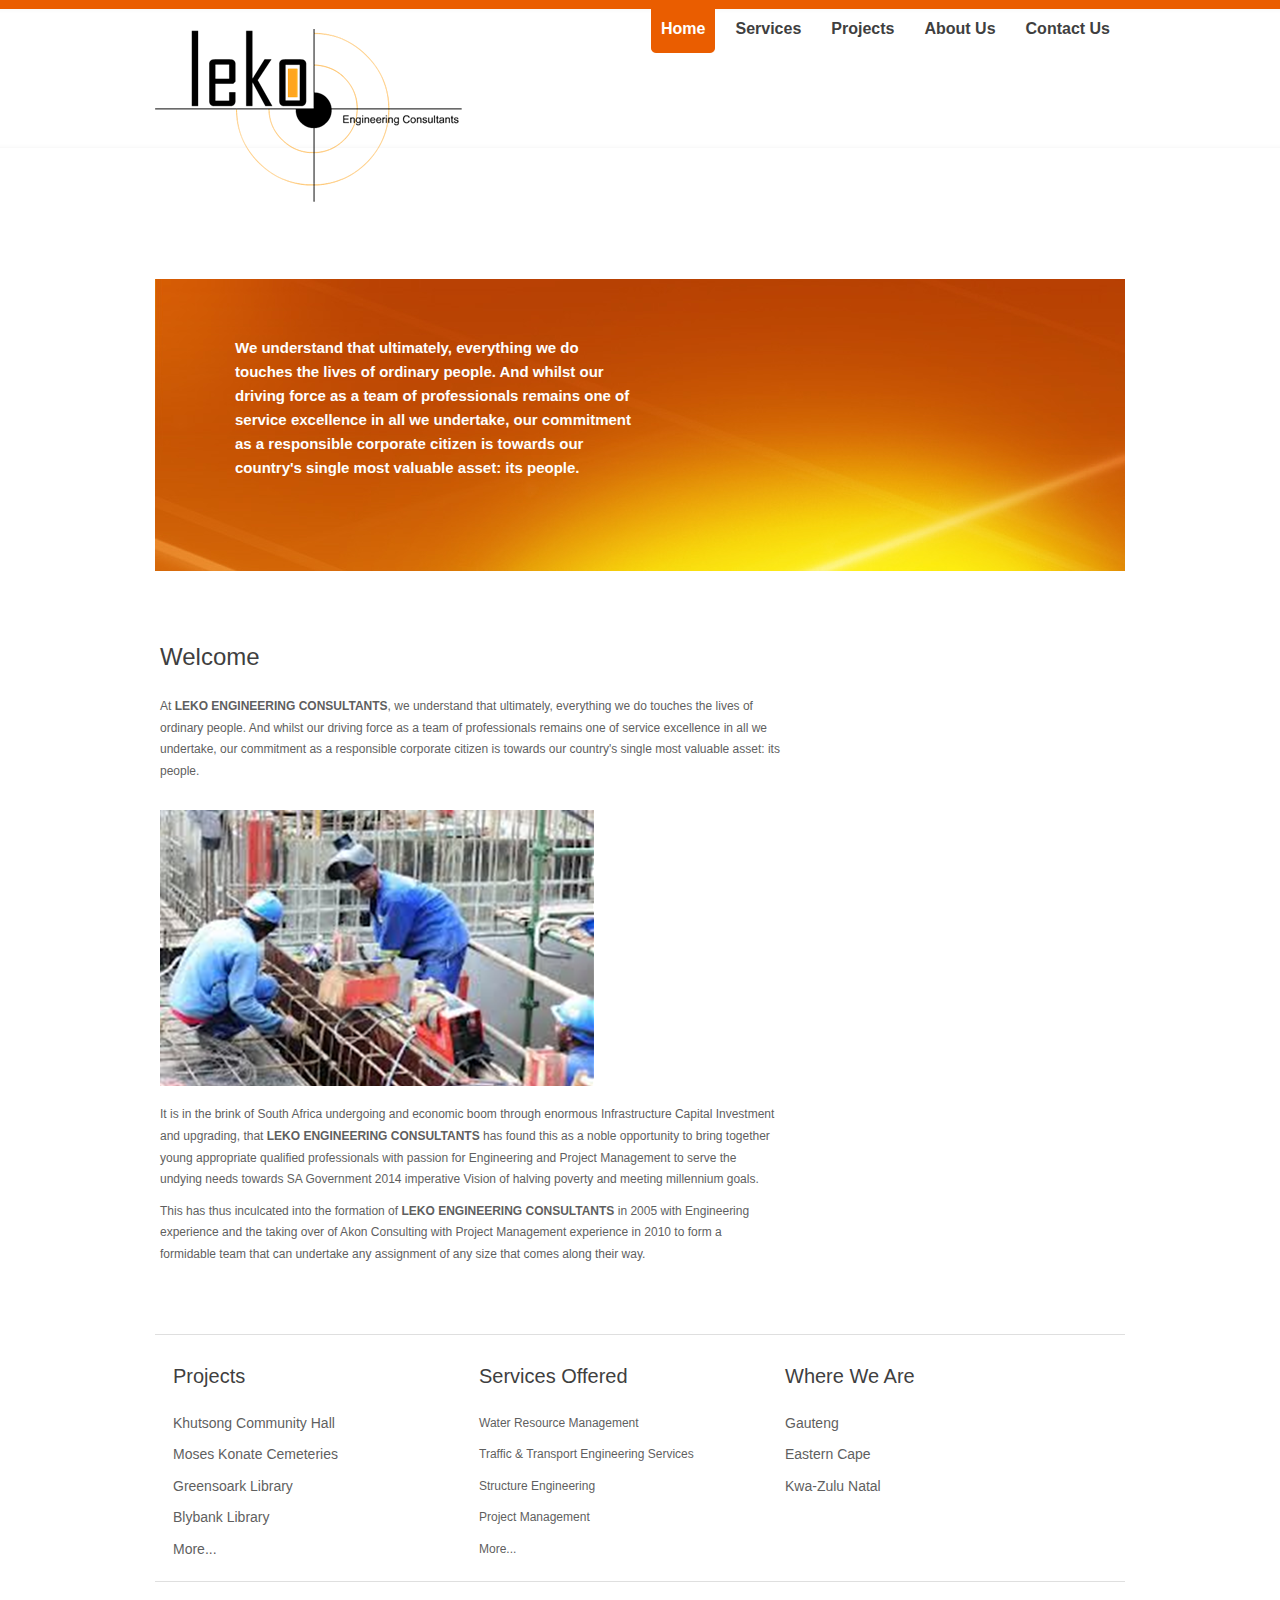
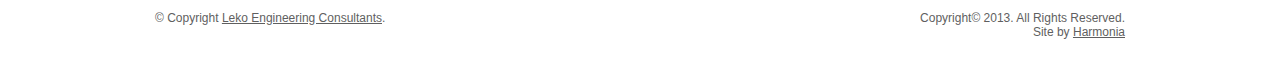
<file: public_html/index.html>
<html>
    <head>
        <title>Main</title>
        <link href="style.css" rel="stylesheet" type="text/css" />
        <meta name="description" content="leko engineering consultants">
        <meta name="keywords" content="leko, engineering, consultants, water, resource, management,Traffic, Transport, services, structure, design, concrete, industrial, commercial, trusses, soil, project, management,south africa">
        <script src="http://ajax.googleapis.com/ajax/libs/jquery/1.8.0/jquery.min.js"></script>
        <script src="lean-slider.js"></script>
        <link rel="stylesheet" href="lean-slider.css" type="text/css" />
        <script type="text/javascript">
            $(document).ready(function() {
                var slider = $('#slider').leanSlider({
                    directionNav: '#slider-direction-nav',
                    controlNav: '#slider-control-nav'
                });
            });
        </script>
    </head>
    <body>
        <div class="main">
            <div class="header">
                <div class="header_resize">
                    <div class="logo">
                        <a href="index.html"><img src="images/leko.png" alt="" width="307" height="173" /></a>
                    </div>
                    <div class="menu">
                        <ul>
                            <li><a href="index.html" class="active"><span>Home</span></a></li>
                            <li><a href="services.html"><span>Services</span></a></li>
                            <li><a href="projects.html"><span>Projects</span></a></li>
                            <li><a href="about.html"><span>About Us</span></a></li>
                            <li><a href="contact.html"><span>Contact Us</span></a></li>
                        </ul>
                    </div>
                    <div class="clr"></div>
                </div>

                <div class="headert_text_resize"> 
                    <!--<img src="images/text_area_img.jpg" alt="" width="395" height="396" />-->
                    <div class="textarea">
                        <p><br>
                            We understand that ultimately, everything we do touches the lives of ordinary people. And whilst our driving force as a team of professionals remains one of service excellence in all we undertake, our commitment as a responsible corporate citizen is towards our country's single most valuable asset: its people.</p>
                    </div>
                    <div class="clr"></div>
                </div>
                <div class="clr"></div>
            </div>
            <div class="body">
                <div class="body_resize">
                    <div class="left">
                        <h2>Welcome<br />
                        </h2>
                        <p>At <strong>LEKO ENGINEERING CONSULTANTS</strong>, we understand that ultimately, everything we do touches the lives of ordinary people. And whilst our driving force as a team of professionals remains one of service excellence in all we undertake, our commitment as a responsible corporate citizen is towards our country's single most valuable asset: its people.</p>
                        <br>
                        <div id="slider">
                            <div class="slide1">
                                <img src="images/slideimages01.png" alt="" />
                            </div>
                            <div class="slide2">
                                <img src="images/slideimages02.png" alt="" />
                            </div>
                            <div class="slide3">
                                <img src="images/slideimages03.png" alt="" />
                            </div>
                            <div class="slide4">
                                <img src="images/slideimages04.jpg" alt="" />
                            </div>
                        </div>
                        <br>
                        <p>It is in the brink of South Africa undergoing and economic boom through enormous Infrastructure Capital Investment and upgrading, that <strong>LEKO ENGINEERING CONSULTANTS</strong> has found this as a noble opportunity to bring together young appropriate qualified professionals with passion for Engineering and Project Management to serve the undying needs towards SA Government 2014 imperative Vision of halving poverty and meeting millennium goals.</p>
                        <p>This has thus inculcated into the formation of <strong>LEKO ENGINEERING CONSULTANTS</strong> in 2005 with Engineering experience and the taking over of Akon Consulting with Project Management experience in 2010 to form a formidable team that can undertake any assignment of any size that comes along their way. </p>

                        <h2>&nbsp;</h2>
                    </div>

                    <div class="clr"></div>
                </div>
            </div>
            <div class="FBG">
                <div class="FBG_resize">
                    <div class="blok">
                        <h2><span style="font-size: 20px;">Projects&nbsp;</span></h2>
                        <p><span style="font-size: 14px;">Khutsong Community Hall</span></p>
                        <p><span style="font-size: 14px;">Moses Konate Cemeteries</span></p>
                        <p><span style="font-size: 14px;">Greensoark Library</span></p>
                        <p><span style="font-size: 14px;">Blybank Library</span></p>
                        <p><span style="font-size: 14px;">More...</span></p>
                    </div>
                    <div class="blok">
                        <h2><span style="font-size: 20px;">Services Offered</span></h2>
                        <p>Water Resource Management</p>
                        <p>Traffic &amp; Transport Engineering Services</p>
                        <p>Structure Engineering</p>
                        <p>Project Management</p>
                        <p>More...</p>
                    </div>
                    <div class="blok">
                        <h2><span style="font-size: 20px;">Where We Are</span></h2>
                        <p><span style="font-size: 14px;">Gauteng</span></p>
                        <p><span style="font-size: 14px;">Eastern Cape</span></p>
                        <p><span style="font-size: 14px;">Kwa-Zulu Natal</span></p>
                    </div>
                    <div class="clr"></div>
                </div>
            </div>
            <div class="footer">
                <div class="footer_resize">
                    <p class="lf">&copy; Copyright <a href="#">Leko Engineering Consultants</a>.</p>
                    <p style="text-align: right;">Copyright&copy 2013. All Rights Reserved.<br>
                        Site by <a href="http://harmonia.co.za/">Harmonia</a></p>
                    <div class="clr"></div>
                </div>
                <div class="clr"></div>
            </div>
        </div>
    </body>
</html>
</file>
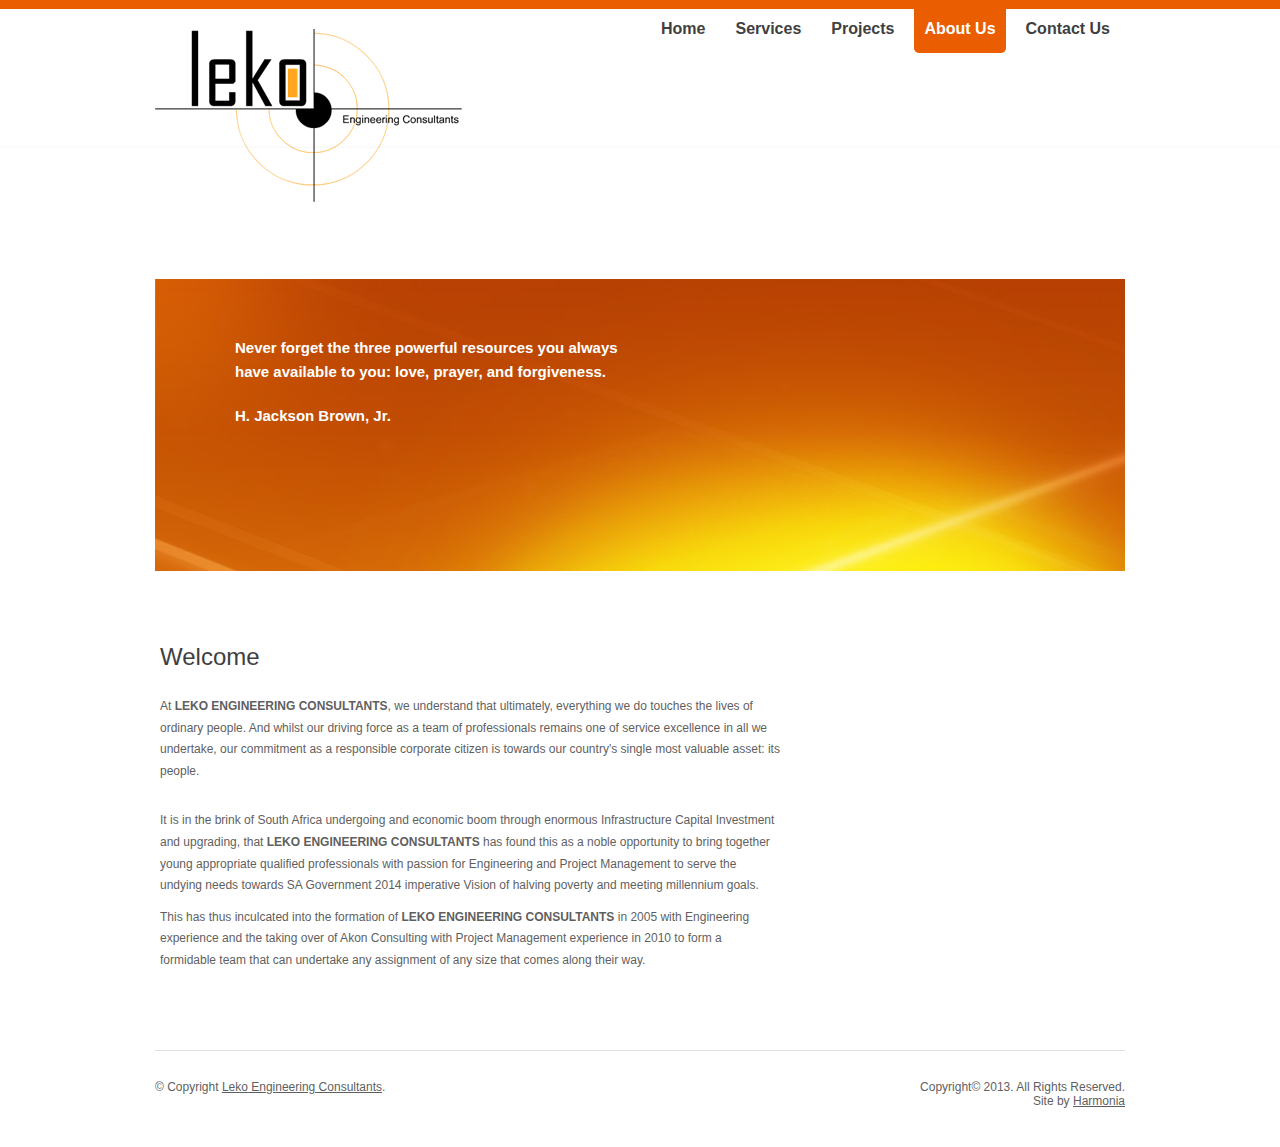
<file: public_html/about.html>
<html>
    <head>
        <title>Main</title>
        <link href="style.css" rel="stylesheet" type="text/css" />
    </head>
    <body>
        <div class="main">
            <div class="header">
                <div class="header_resize">
                    <div class="logo">
                        <a href="index.html"><img src="images/leko.png" alt="" width="307" height="173" /></a>
                    </div>
                    <div class="menu">
                        <ul>
                            <li><a href="index.html"><span>Home</span></a></li>
                            <li><a href="services.html"><span>Services</span></a></li>
                            <li><a href="projects.html"><span>Projects</span></a></li>
                            <li><a href="about.html" class="active"><span>About Us</span></a></li>
                            <li><a href="contact.html"><span>Contact Us</span></a></li>
                        </ul>
                    </div>
                    <div class="clr"></div>
                </div>

                <div class="headert_text_resize"> 
                    <!--<img src="images/text_area_img.jpg" alt="" width="395" height="396" />-->
                    <div class="textarea">
                        <p><br>
                            Never forget the three powerful resources you always have available to you: love, prayer, and forgiveness. </p>                        
                        <p>H. Jackson Brown, Jr. </p>
                    </div>
                    <div class="clr"></div>
                </div>
                <div class="clr"></div>
            </div>
            <div class="body">
                <div class="body_resize">
                    <div class="left">
                        <h2>Welcome<br />
                        </h2>
                        <p>At <strong>LEKO ENGINEERING CONSULTANTS</strong>, we understand that ultimately, everything we do touches the lives of ordinary people. And whilst our driving force as a team of professionals remains one of service excellence in all we undertake, our commitment as a responsible corporate citizen is towards our country's single most valuable asset: its people.</p>
                        
                        <br>
                        <p>It is in the brink of South Africa undergoing and economic boom through enormous Infrastructure Capital Investment and upgrading, that <strong>LEKO ENGINEERING CONSULTANTS</strong> has found this as a noble opportunity to bring together young appropriate qualified professionals with passion for Engineering and Project Management to serve the undying needs towards SA Government 2014 imperative Vision of halving poverty and meeting millennium goals.</p>
                        <p>This has thus inculcated into the formation of <strong>LEKO ENGINEERING CONSULTANTS</strong> in 2005 with Engineering experience and the taking over of Akon Consulting with Project Management experience in 2010 to form a formidable team that can undertake any assignment of any size that comes along their way. </p>

                        <h2>&nbsp;</h2>
                    </div>

                    <div class="clr"></div>
                </div>
            </div>
            <div class="FBG">
               
            </div>
            <div class="footer">
                <div class="footer_resize">
                    <p class="lf">&copy; Copyright <a href="#">Leko Engineering Consultants</a>.</p>
                    <p style="text-align: right;">Copyright&copy 2013. All Rights Reserved.<br>
                        Site by <a href="http://harmonia.co.za/">Harmonia</a></p>
                    <div class="clr"></div>
                </div>
                <div class="clr"></div>
            </div>
        </div>
    </body>
</html>
</file>
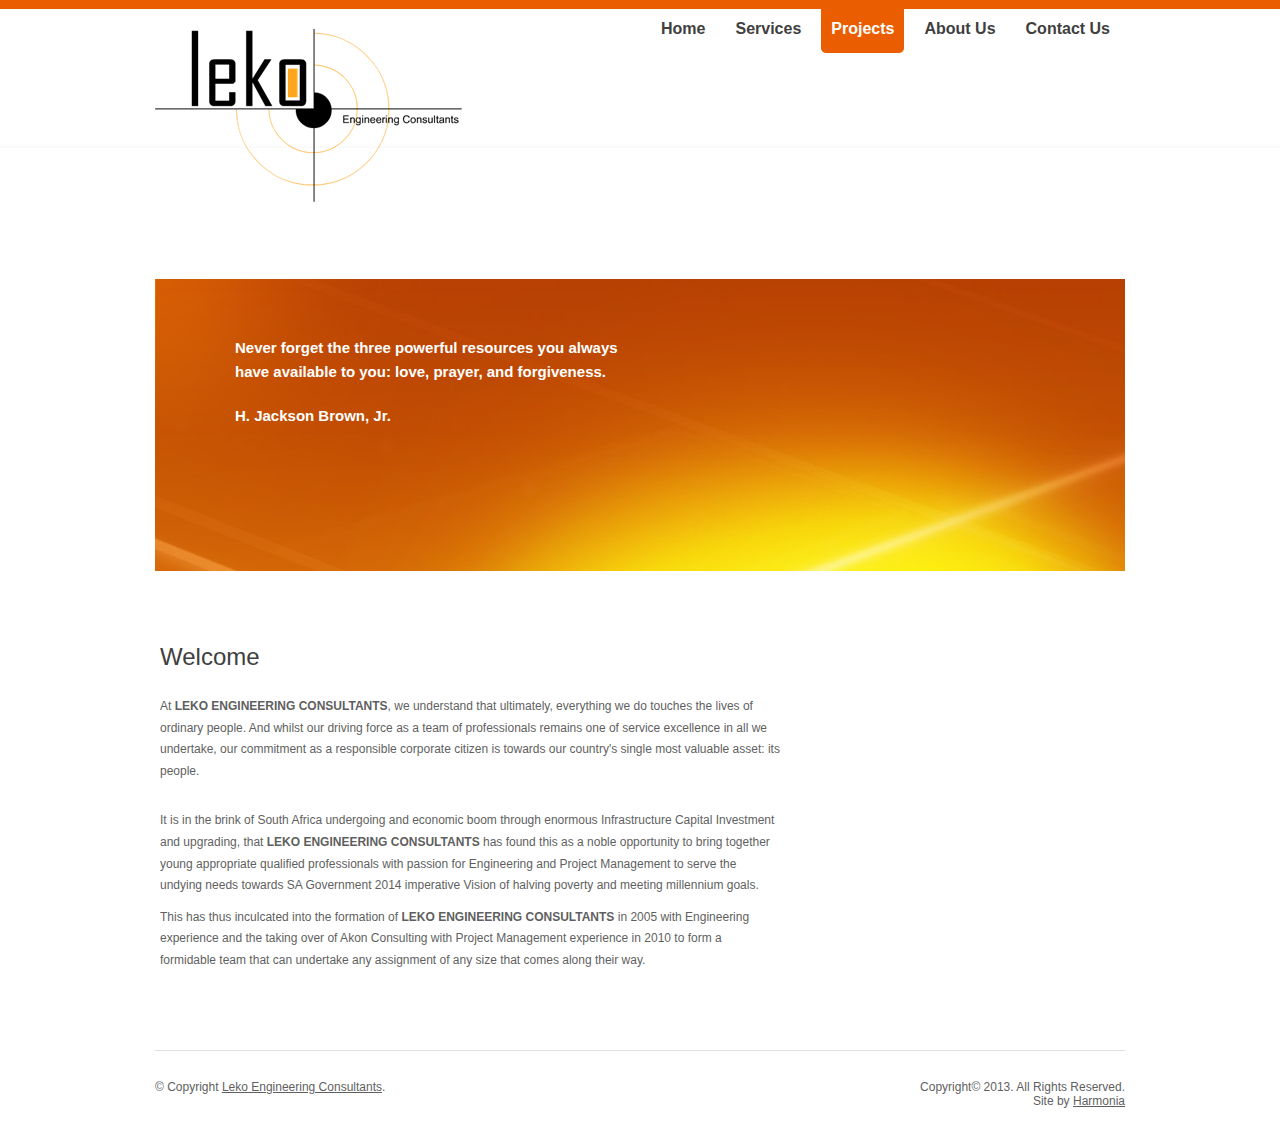
<file: public_html/projects.html>
<html>
    <head>
        <title>Main</title>
        <link href="style.css" rel="stylesheet" type="text/css" />
    </head>
    <body>
        <div class="main">
            <div class="header">
                <div class="header_resize">
                    <div class="logo">
                        <a href="index.html"><img src="images/leko.png" alt="" width="307" height="173" /></a>
                    </div>
                    <div class="menu">
                        <ul>
                            <li><a href="index.html"><span>Home</span></a></li>
                            <li><a href="services.html"><span>Services</span></a></li>
                            <li><a href="projects.html" class="active"><span>Projects</span></a></li>
                            <li><a href="about.html"><span>About Us</span></a></li>
                            <li><a href="contact.html"><span>Contact Us</span></a></li>
                        </ul>
                    </div>
                    <div class="clr"></div>
                </div>

                <div class="headert_text_resize"> 
                    <!--<img src="images/text_area_img.jpg" alt="" width="395" height="396" />-->
                    <div class="textarea">
                        <p><br>
                            Never forget the three powerful resources you always have available to you: love, prayer, and forgiveness. </p>                        
                        <p>H. Jackson Brown, Jr. </p>
                    </div>
                    <div class="clr"></div>
                </div>
                <div class="clr"></div>
            </div>
            <div class="body">
                <div class="body_resize">
                    <div class="left">
                        <h2>Welcome<br />
                        </h2>
                        <p>At <strong>LEKO ENGINEERING CONSULTANTS</strong>, we understand that ultimately, everything we do touches the lives of ordinary people. And whilst our driving force as a team of professionals remains one of service excellence in all we undertake, our commitment as a responsible corporate citizen is towards our country's single most valuable asset: its people.</p>
                        
                        <br>
                        <p>It is in the brink of South Africa undergoing and economic boom through enormous Infrastructure Capital Investment and upgrading, that <strong>LEKO ENGINEERING CONSULTANTS</strong> has found this as a noble opportunity to bring together young appropriate qualified professionals with passion for Engineering and Project Management to serve the undying needs towards SA Government 2014 imperative Vision of halving poverty and meeting millennium goals.</p>
                        <p>This has thus inculcated into the formation of <strong>LEKO ENGINEERING CONSULTANTS</strong> in 2005 with Engineering experience and the taking over of Akon Consulting with Project Management experience in 2010 to form a formidable team that can undertake any assignment of any size that comes along their way. </p>

                        <h2>&nbsp;</h2>
                    </div>

                    <div class="clr"></div>
                </div>
            </div>
            <div class="FBG">
               
            </div>
            <div class="footer">
                <div class="footer_resize">
                    <p class="lf">&copy; Copyright <a href="#">Leko Engineering Consultants</a>.</p>
                    <p style="text-align: right;">Copyright&copy 2013. All Rights Reserved.<br>
                        Site by <a href="http://harmonia.co.za/">Harmonia</a></p>
                    <div class="clr"></div>
                </div>
                <div class="clr"></div>
            </div>
        </div>
    </body>
</html>
</file>
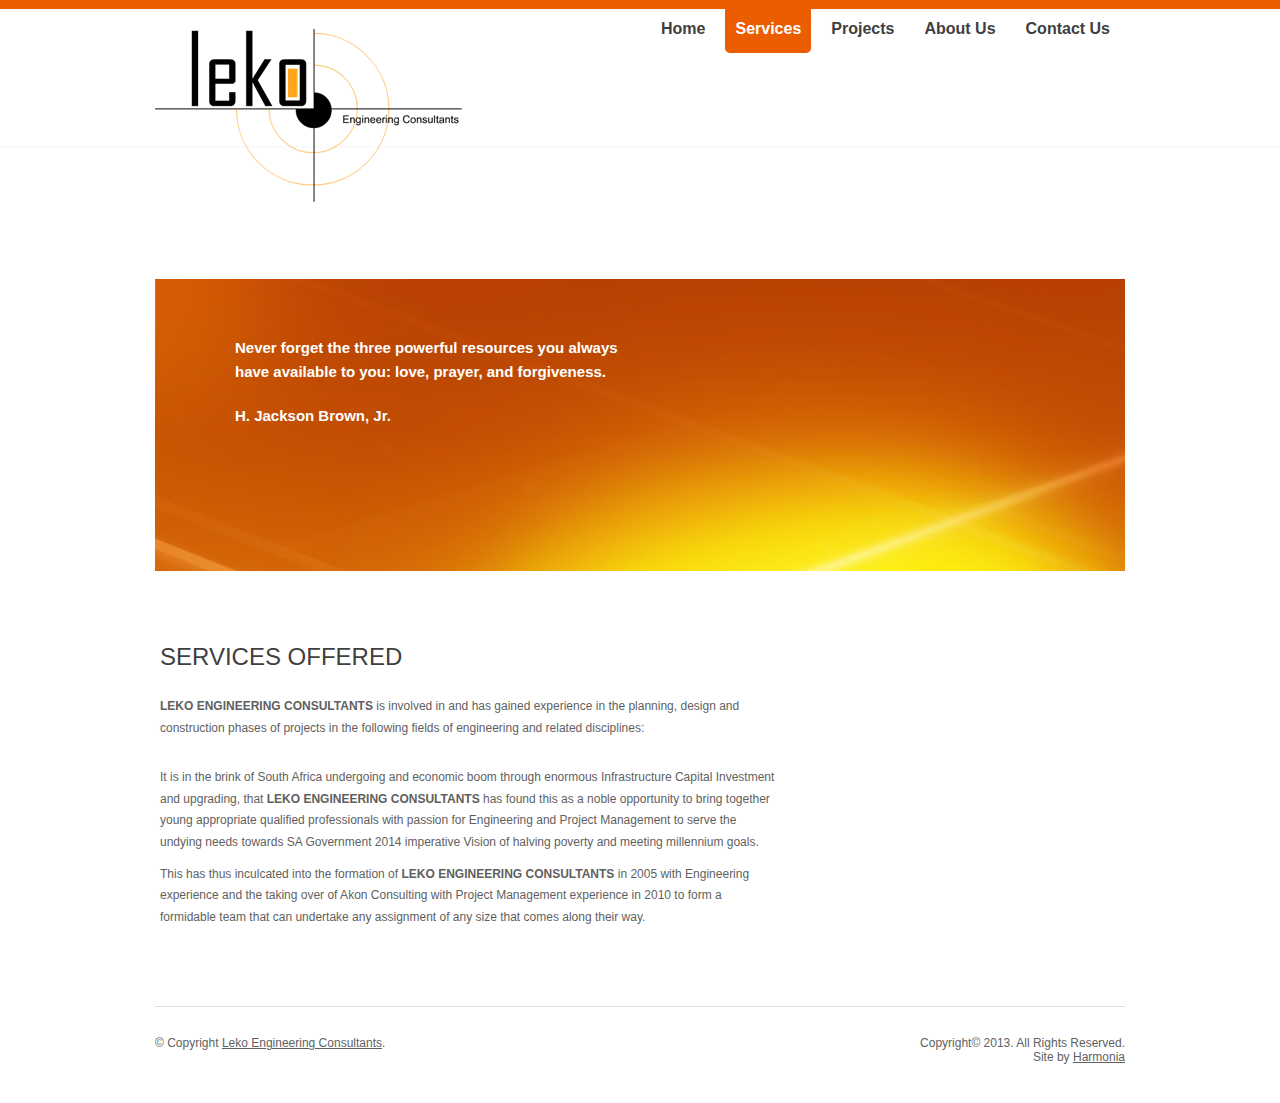
<file: public_html/services.html>
<html>
    <head>
        <title>Main</title>
        <link href="style.css" rel="stylesheet" type="text/css" />
    </head>
    <body>
        <div class="main">
            <div class="header">
                <div class="header_resize">
                    <div class="logo">
                        <a href="index.html"><img src="images/leko.png" alt="" width="307" height="173" /></a>
                    </div>
                    <div class="menu">
                        <ul>
                            <li><a href="index.html"><span>Home</span></a></li>
                            <li><a href="services.html" class="active"><span>Services</span></a></li>
                            <li><a href="projects.html"><span>Projects</span></a></li>
                            <li><a href="about.html"><span>About Us</span></a></li>
                            <li><a href="contact.html"><span>Contact Us</span></a></li>
                        </ul>
                    </div>
                    <div class="clr"></div>
                </div>

                <div class="headert_text_resize"> 
                    <!--<img src="images/text_area_img.jpg" alt="" width="395" height="396" />-->
                    <div class="textarea">
                        <p><br>
                            Never forget the three powerful resources you always have available to you: love, prayer, and forgiveness. </p>                        
                        <p>H. Jackson Brown, Jr. </p>
                    </div>
                    <div class="clr"></div>
                </div>
                <div class="clr"></div>
            </div>
            <div class="body">
                <div class="body_resize">
                    <div class="left">
                        <h2>SERVICES OFFERED<br />
                        </h2>
                        <p><strong>LEKO ENGINEERING CONSULTANTS</strong> is involved in and has gained experience in the planning, design and construction phases of projects in the following fields of engineering and related disciplines:
</p>
                        
                        <br>
                        <p>It is in the brink of South Africa undergoing and economic boom through enormous Infrastructure Capital Investment and upgrading, that <strong>LEKO ENGINEERING CONSULTANTS</strong> has found this as a noble opportunity to bring together young appropriate qualified professionals with passion for Engineering and Project Management to serve the undying needs towards SA Government 2014 imperative Vision of halving poverty and meeting millennium goals.</p>
                        <p>This has thus inculcated into the formation of <strong>LEKO ENGINEERING CONSULTANTS</strong> in 2005 with Engineering experience and the taking over of Akon Consulting with Project Management experience in 2010 to form a formidable team that can undertake any assignment of any size that comes along their way. </p>

                        <h2>&nbsp;</h2>
                    </div>

                    <div class="clr"></div>
                </div>
            </div>
            <div class="FBG">
               
            </div>
            <div class="footer">
                <div class="footer_resize">
                    <p class="lf">&copy; Copyright <a href="#">Leko Engineering Consultants</a>.</p>
                    <p style="text-align: right;">Copyright&copy 2013. All Rights Reserved.<br>
                        Site by <a href="http://harmonia.co.za/">Harmonia</a></p>
                    <div class="clr"></div>
                </div>
                <div class="clr"></div>
            </div>
        </div>
    </body>
</html>
</file>
<file: public_html/style.css>
@charset "utf-8";
body {
    margin:0;
    padding:0;
    width:100%;
    background:#fff;
}
html {
    padding:0;
    margin:0;
}
li.bg, .bg {
    clear:both;
    border-bottom:1px dashed #818181;
    padding:0;
    margin:10px 0;
    background:none;
    list-style:none;
}
p.clr, .clr {
    clear:both;
    padding:0;
    margin:0;
}
.main {
    margin:0 auto;
    padding:0;
}
.header_resize {
    margin:0 auto;
    padding:0;
    width:970px;
}
.header {
    margin:0;
    padding:0;
    background:#fff url(images/header_bg.gif) top repeat-x;
}
.logo {
    width:350px;
    margin:20px auto;
    padding:9px 0 0 0;
    float:left;
}
h1 {
    margin:0;
    padding:40px 0 0 40px;
    color:#999898;
    font:bold 36px/1.2em Arial, Helvetica, sans-serif;
    text-transform:uppercase;
    letter-spacing:-2px;
}
h1 a, h1 a:hover {
    color:#999898;
    text-decoration:none;
}
h1 span {
    color:#ea5d00;
    font-size:50px;
}
h1 small {
    padding-left:122px;
    font:normal 13px/1.2em Arial, Helvetica, sans-serif;
    text-transform:none;
    letter-spacing:normal;
}
.menu {
    padding:0;
    margin:0;
    width:510px;
    float:right;
}
.menu ul {
    padding:0;
    margin:0;
    list-style:none;
    border:0;
    float:right;
}
.menu ul li {
    float:left;
    margin:0;
    padding:0 5px;
    border:0;
}
.menu ul li a {
    float:left;
    margin:0;
    padding:20px 0;
    color:#3f3f3f;
    font:bold 16px Arial, Helvetica, sans-serif;
    text-decoration:none;
}
.menu ul li a span {
    padding:20px 10px;
    background:none;
}
.menu ul li a:hover {
    color:#fff;
    background:url(images/r_menu.gif) no-repeat right;
}
.menu ul li a:hover span {
    color:#fff;
    background:url(images/l_menu.gif) no-repeat left;
}
.menu ul li a.active {
    color:#fff;
    background:url(images/r_menu.gif) no-repeat right;
}
.menu ul li a.active span {
    color:#fff;
    background:url(images/l_menu.gif) no-repeat left;
}
.headert_text_resize {
    width:970px;
    padding:0;
    margin:0 auto;
    background:url(images/text_bg.jpg) center no-repeat;
    height:406px;
}
.headert_text_resize img {
    float:right;
    margin:0;
    padding:15px 36px 0 0;
}
.headert_text_resize .textarea {
    width:400px;
    margin:0;
    padding:80px 30px 0 80px;
    float:left;
}
.headert_text_resize .textarea h2 {
    font:bold 24px Arial, Helvetica, sans-serif;
    color:#feffff;
    padding:10px 0;
    margin:0;
}
.headert_text_resize .textarea p {
    font:bold 15px Arial, Helvetica, sans-serif;
    color:#feffff;
    padding:10px 0;
    margin:0;
    line-height:1.6em;
}
.headert_text_resize .textarea a {
    color:#feffff;
    text-decoration:underline;
}

#slider {
    position: relative;
    top: 0px;
    left: 0px;
    width: 434px;
    height: 276px;

}

.body_resize {
    margin:0 auto;
    padding:0;
    width:970px;
}
.body {
    margin:0;
    padding:0;
}
.body h2 {
    font:normal 24px Arial, Helvetica, sans-serif;
    color:#3f3f3f;
    padding:10px 5px;
    margin:5px 0 10px 0;
}
.body h2 span {
    color:#959595;
    font:normal 12px Arial, Helvetica, sans-serif;
}
.body p {
    font:normal 12px Arial, Helvetica, sans-serif;
    color:#5f5f5f;
    padding:5px;
    margin:0;
    line-height:1.8em;
}
.body p span {
    font:bold 14px Arial, Helvetica, sans-serif;
    color:#4b4b4b;
    padding:0;
    margin:0;
}
.body img {
    float:left;
    margin:5px;
    padding:0;
}
.body img.floated {
    float:right;
    margin:5px 10px 5px 0;
    padding:0;
}
.body a {
    color:#ea5d00;
    text-decoration:underline;
}
.left {
    float:left;
    width:630px;
    margin:0;
    padding:0;
}
.right {
    float:right;
    width:210px;
    margin:0;
    padding:0;
}
.right ul {
    list-style:none;
    margin:5px 0;
    padding:0;
}
.right li {
    background:10px 10px no-repeat;
    font:normal 14px Arial, Helvetica, sans-serif;
    color:#464646;
    padding:5px 0;
    margin:3px 0;
}
.right li a {
    padding:0 0 0 5px;
    margin:0;
    font:normal 16px Arial, Helvetica, sans-serif;
    color:#5f5f5f;
    text-decoration:none;
}
.right li a:hover {
    color:#ea5d00;
    text-decoration:none;
}
.right ul.sponsors {
    list-style:none;
    margin:5px 0;
    padding:0;
}
.right li.sponsors {
    background:none;
    font:normal 11px Arial, Helvetica, sans-serif;
    color:#959595;
    padding:8px 0;
}
.right li.sponsors a {
    padding:0 0 0 0px;
    margin:0;
    font:normal 13px Arial, Helvetica, sans-serif;
    color:#5f5f5f;
    text-decoration:none;
}
.right li.sponsors strong {
    color:#ea5d00;
}
.FBG_resize {
    margin:0 auto;
    padding:0;
    width:970px;
    border-top:1px solid #dfdfdf;
}
.FBG {
    margin:0;
    padding:0;
}
.FBG img {
    float:left;
    margin:5px 10px 5px 0;
    padding:0;
}
.FBG h2 {
    font:normal 24px Arial, Helvetica, sans-serif;
    color:#3f3f3f;
    padding:10px 5px;
    margin:5px 0 10px 0;
}
.FBG p {
    font:normal 12px Arial, Helvetica, sans-serif;
    color:#5f5f5f;
    padding:5px;
    margin:0;
    line-height:1.8em;
}
.FBG a {
    color:#ea5d00;
    text-decoration:underline;
}
.FBG ul {
    list-style:none;
    margin:5px 0;
    padding:0;
}
.FBG li {
    border-bottom:1px solid #dfdfdf;
    background:10px 10px no-repeat;
    font:normal 14px Arial, Helvetica, sans-serif;
    color:#464646;
    padding:5px 0;
    margin:3px 0;
}
.FBG li a {
    padding:0 0 0 5px;
    margin:0;
    font:normal 13px Arial, Helvetica, sans-serif;
    color:#5f5f5f;
    text-decoration:none;
}
.FBG li a:hover {
    color:#ea5d00;
    text-decoration:none;
}
.FBG .blok {
    width:280px;
    float:left;
    padding:0 8px;
    margin:15px 5px 5px 5px;
}
.footer_resize {
    margin:0 auto;
    padding:25px 0;
    width:970px;
    border-top:1px solid #dfdfdf;
    color:#5f5f5f;
    font:normal 12px Arial, Helvetica, sans-serif;
}
.footer {
    padding:0;
    margin:10px auto;
}
.footer p {
    margin:0;
    padding:4px 0;
    line-height:normal;
    color:#5f5f5f;
}
.footer a {
    color:#5f5f5f;
    padding:inherit;
    text-decoration:underline;
}
.footer a:hover {
    text-decoration:none;
}
.footer .lf {
    float:left;
}
.footer .rf {
    float:right;
}
#contactform {
    margin:0;
    padding:5px 10px;
}
#contactform * {
    color:#F00;
}
#contactform ol {
    margin:0;
    padding:0;
    list-style:none;
}
#contactform li {
    margin:0;
    padding:0;
    background:none;
    border:none;
    display:block;
    clear:both;
}
#contactform li.buttons {
    margin:5px 0 5px 0;
}
#contactform label {
    margin:0;
    width:110px;
    display:block;
    padding:10px 0;
    color:#666;
    font:normal 12px Arial, Helvetica, sans-serif;
    text-transform:capitalize;
    float:left;
}
#contactform label span {
    color:#F00;
}
#contactform input.text {
    width:480px;
    border:1px solid #c0c0c0;
    margin:2px 0;
    padding:5px 2px;
    height:16px;
    background:#fff;
    float:left;
}
#contactform textarea {
    width:480px;
    border:1px solid #c0c0c0;
    margin:2px 0;
    padding:2px;
    background:#fff;
    float:left;
}
#contactform li.buttons input {
    border:1px solid #000;
    background:#ea7d1b;
    padding:10px;
    margin:10px 0 0 110px;
    color:#fff;
    float:left;
    font:normal 12px Arial, Helvetica, sans-serif;
}
p.response {
    text-align:center;
    color:#F00;
    font:normal 11px Georgia, "Times New Roman", Times, serif;
    line-height:1.8em;
    width:auto;
}
</file>
<file: public_html/lean-slider.css>
/*
 * Lean Slider v1.0
 * http://dev7studios.com/lean-slider
 *
 * Copyright 2012, Dev7studios
 * Free to use and abuse under the MIT license.
 * http://www.opensource.org/licenses/mit-license.php
 */
 
.lean-slider { 
    position: relative; 
    *zoom: 1;
}
.lean-slider:before,
.lean-slider:after {
    content: " ";
    display: table;
}
.lean-slider:after {
    clear: both;
}

.lean-slider-slide { 
    float: left;
    width: 100%;
    margin-right: -100%;
    display: none; 
}
.lean-slider-slide.current { display: block; }
</file>
